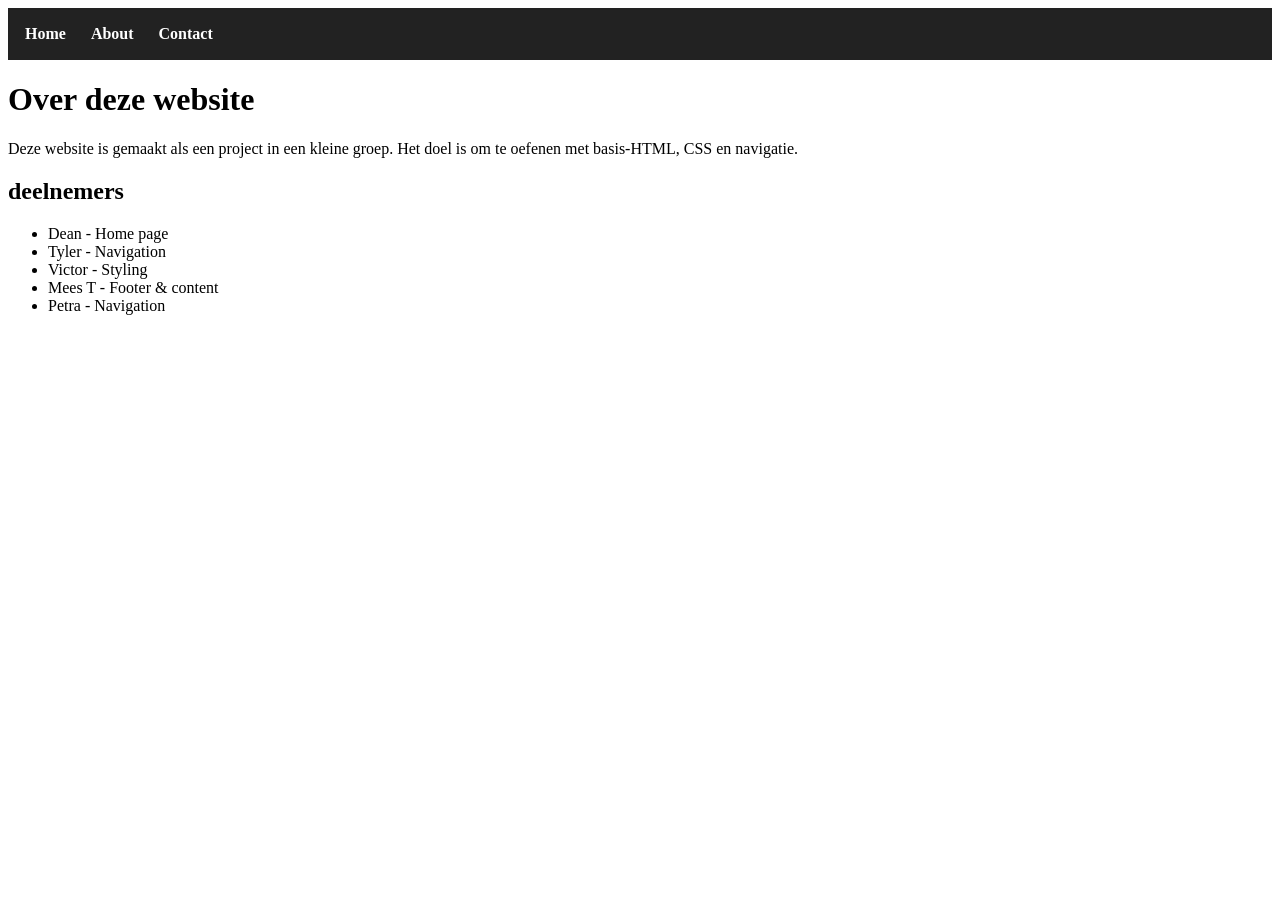
<file: about.html>
<!DOCTYPE html>
<html lang="en">
<head>
  <meta charset="UTF-8">
  <title>About</title>
  <link rel="stylesheet" href="styles.css">
</head>
<body>

<nav>
  <ul class="nav">
    <li><a href="index.html">Home</a></li>
    <li><a href="about.html">About</a></li>
    <li><a href="contact.html">Contact</a></li>
  </ul>
</nav>

<h1>Over deze website</h1>

<p>
  Deze website is gemaakt als een project in een kleine groep.
  Het doel is om te oefenen met basis-HTML, CSS en navigatie.
</p>

<h2>deelnemers</h2>
<ul>
  <li>Dean - Home page</li>
  <li>Tyler - Navigation</li>
  <li>Victor - Styling</li>
  <li>Mees T - Footer & content</li>
  <li>Petra - Navigation</li>
</ul>

</body>
</html>
</file>
<file: styles.css>
.foto1{
position: fixed;
  left: 0;
  bottom: 0;
  width: 100%;
  height: 65px;
  text-align: center;
}
footer{
    position: fixed;
    bottom: 0;
    Width: 120%;
    color: black;
    text-align: center;
    font-size: 20px;
}
.flex-container{
   height: 200px;
   align-items: flex-start; 
  
}
.nav {
  list-style: none;
  display: flex;
  gap: 25px;
  background-color: #222;
  padding: 17px;
  margin: 0;
}

.nav li a {
  color: white;
  text-decoration: none;
  font-weight: bold;
}

.nav li a:hover {
  text-decoration: underline;
}
</file>
